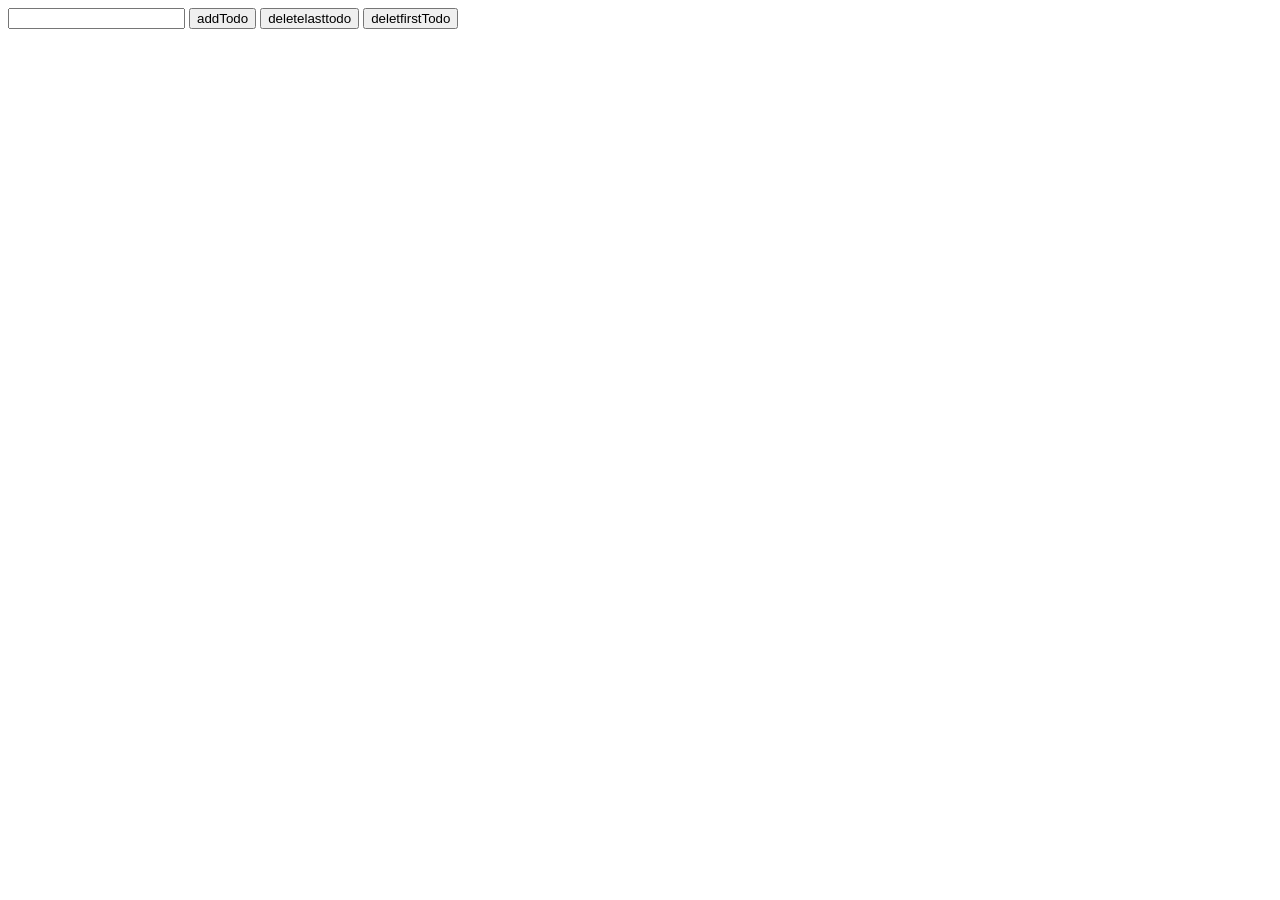
<file: NewKiratPrac/DOM part2/index.html>
<!DOCTYPE html>
<html lang="en">

<head>
    <meta charset="UTF-8">
    <meta name="viewport" content="width=device-width, initial-scale=1.0">
    <title>Document</title>
</head>

<body>


    <input type="text">
    <button onclick="addTodo()">addTodo</button>
    <button onclick="deletelasttodo()">deletelasttodo</button>
    <button onclick="deletfirstTodo()">deletfirstTodo</button>
    <div id="todo"></div>


   <script>
        let todos = []
        function addTodo() {
            todos.push({
                title: document.querySelector("input").value
                
            })
            render()
        }

        function deletelasttodo(){
            todos.splice(todos.length - 1 , 1)
            render()
        }
        function deletfirstTodo(){
            todos.splice(0,1)
            render()
        }
        function deleteTodo(){
            const divelem =document.querySelector("#todosd")
            document.querySelector("#todo").removeChild(divelem)
            
        }
        function render() {
            const title = document.querySelector("input")
            const parent = document.querySelector("#todo").innerHTML = ""
          
            for (let i = 0; i < todos.length; i++) {
                const todo = todos[i]
                const div = document.createElement("div")
                div.setAttribute("id", "todosd")
                const h2 = document.createElement("h2")
                const button = document.createElement("button")
                button.setAttribute("onclick", "deleteTodo()")
                button.innerHTML = "Delete"
                h2.innerHTML = todo.title
                div.appendChild(h2)
                div.appendChild(button)
                document.querySelector("#todo").appendChild(div)

            }
        }
    </script>

</body>

</html>
</file>
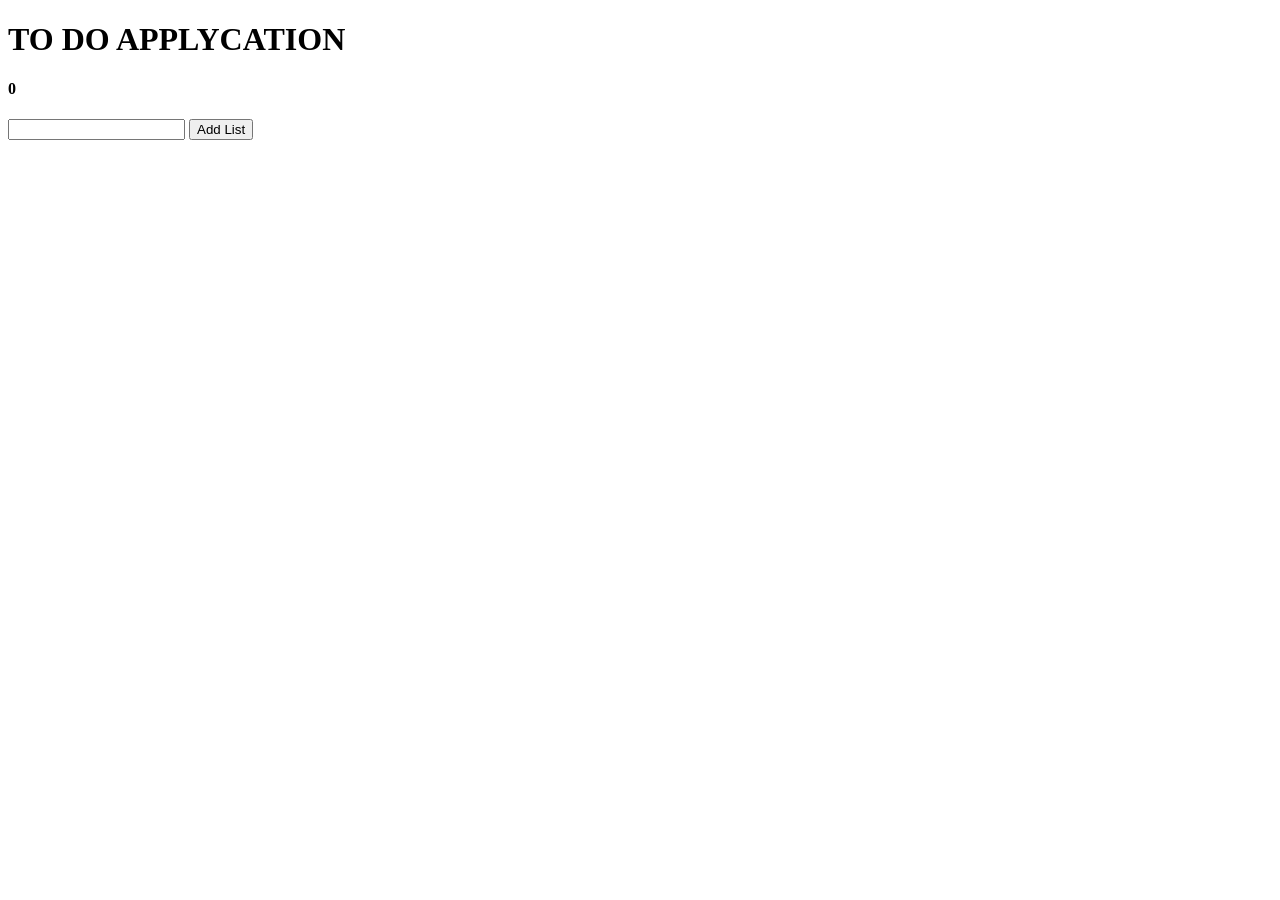
<file: NewKiratPrac/DOM/index.html>
<!DOCTYPE html>
<html lang="en">
<head>
    <meta charset="UTF-8">
    <meta name="viewport" content="width=device-width, initial-scale=1.0">
    <title>DOM</title>
</head>
<body>
    <div>
        <h1>TO DO APPLYCATION </h1>
        <h4 id="counter">0</h4>
        <input type="text" name="" id="">
        <button onclick="addtodo()">Add List</button>
    </div>
   
    <script src="./dompart1.js"></script>
</body>

</html>
</file>
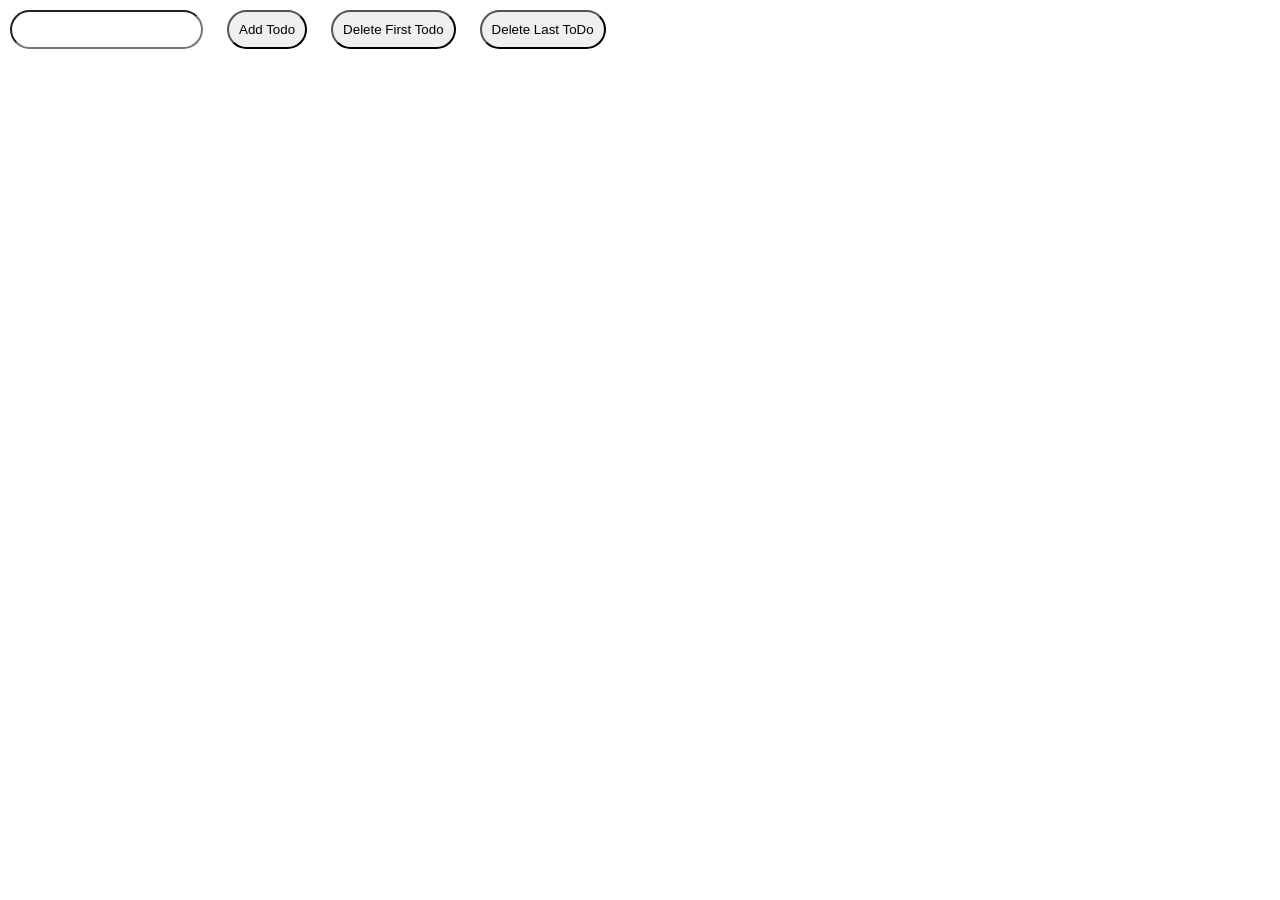
<file: NewKiratPrac/DOM part2/dompart.html>
<!DOCTYPE html>
<html lang="en">
<head>
    <meta charset="UTF-8">
    <meta name="viewport" content="width=device-width, initial-scale=1.0">
    <link rel="stylesheet" href="./sytle.css">
    <title>Document</title>
</head>
<body>
    <div>

        <input type="text" name="" id="">
        <button onclick="addtodo()">Add Todo</button>
        <button onclick="deletFirstTodo()">Delete First Todo</button>
        <button onclick="deletLastTodo()">Delete Last ToDo</button>

    </div>
    <div id="Todos"></div>
    <script src="./dompart.js"></script>
</body>
</html>
</file>
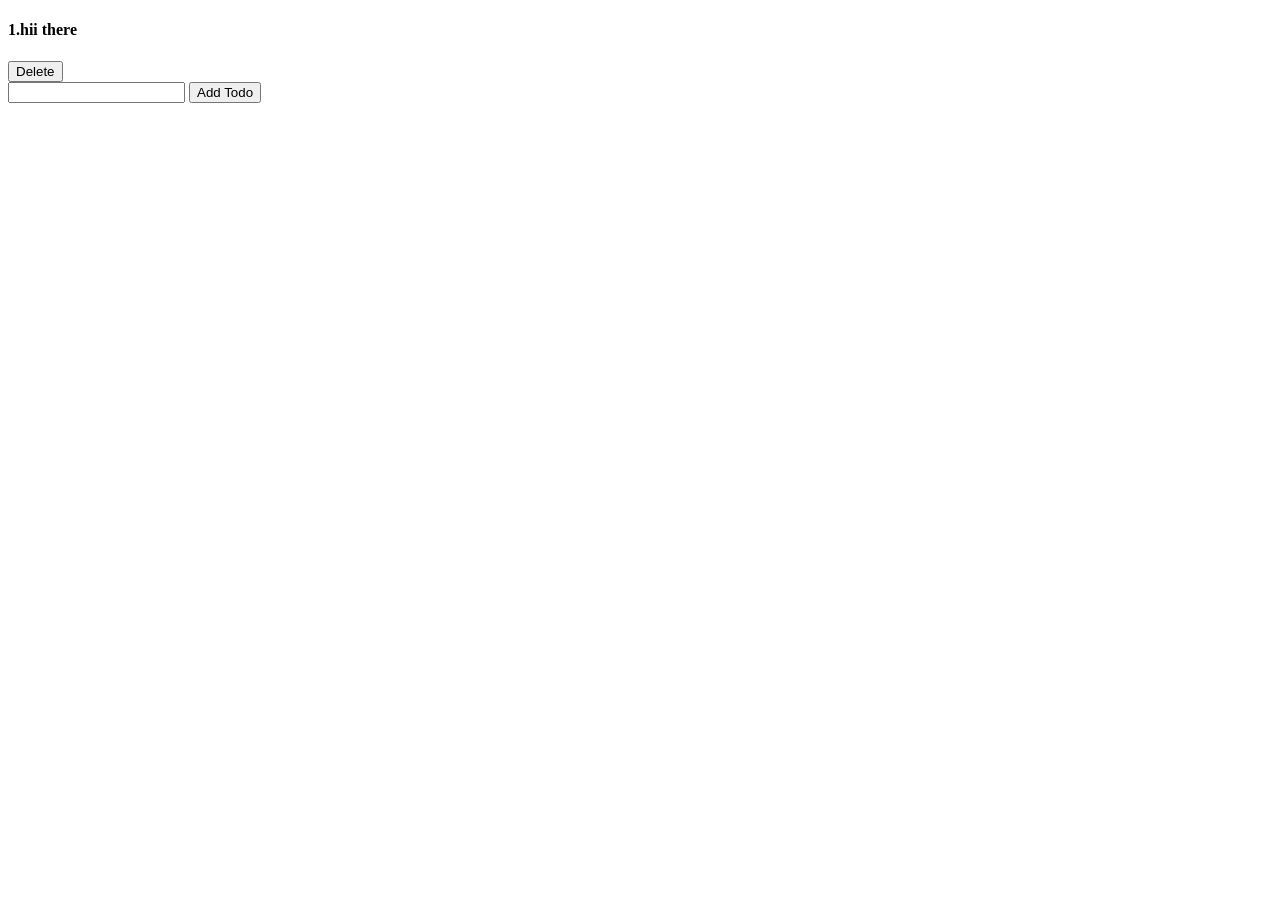
<file: NewKiratPrac/DOM/domcreate.html>
<!DOCTYPE html>
<html lang="en">
<head>
    <meta charset="UTF-8">
    <meta name="viewport" content="width=device-width, initial-scale=1.0">
    
    
    <title>Document</title>
</head>
<body>
    <div id="parentTodo">
        
        <div id="todo-1">
            <h4>1.hii there</h4>
            <button onclick="deletTodo(1)">Delete</button>
        </div>
    </div>
    <div>
            <input type="text">
            <button onclick="addTodo()">Add Todo</button>
        </div>
    <script src="./domcreate.js"></script>
</body>
</html>
</file>
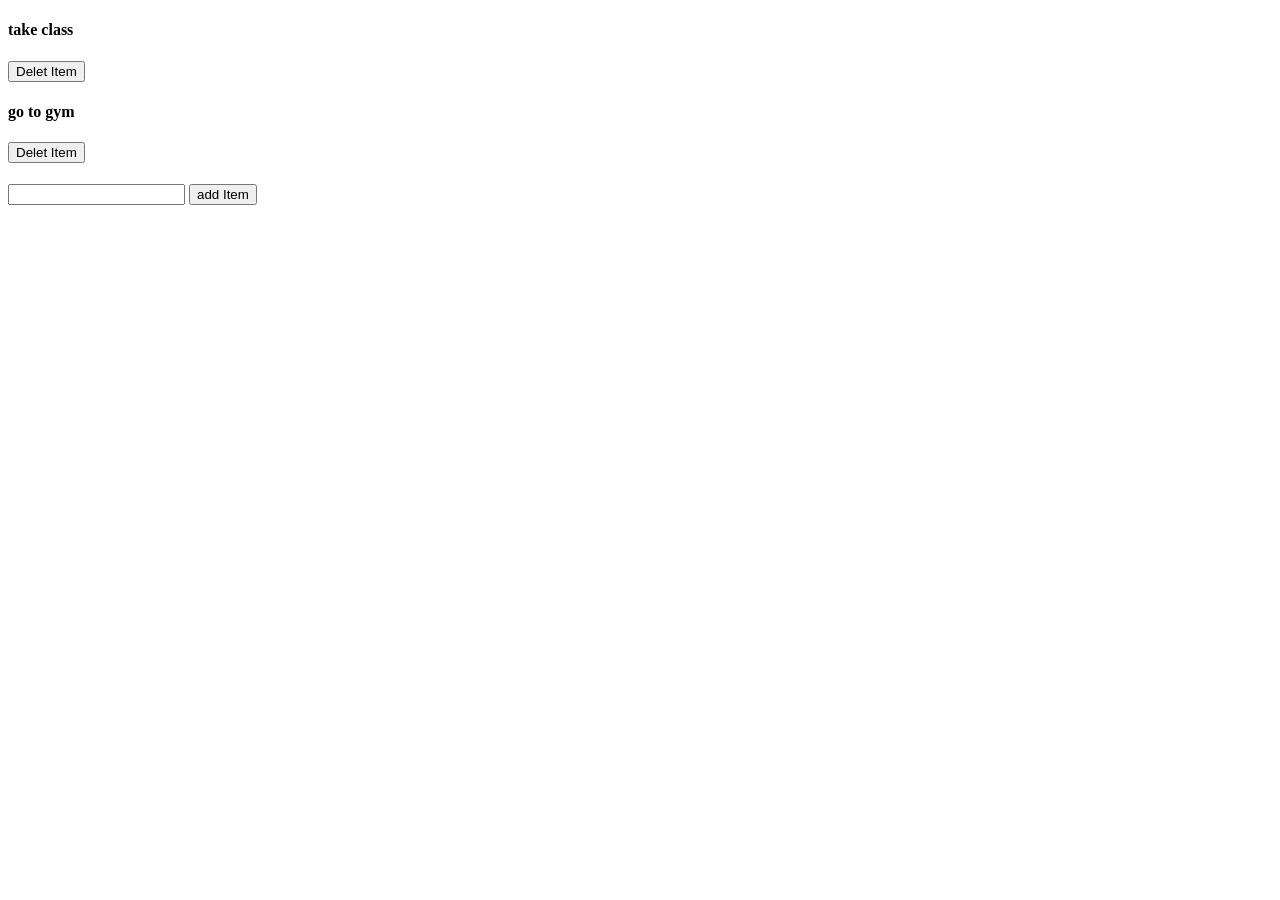
<file: NewKiratPrac/DOM/removeelement.html>
<!DOCTYPE html>
<html lang="en">
<head>
    <meta charset="UTF-8">
    <meta name="viewport" content="width=device-width, initial-scale=1.0">
    <title>Document</title>
</head>
<body>
    <div id="parentNode">
        <div id="todo-1">
            <h4>take class </h4>
            <button onclick="removeElment(1)">Delet Item</button>
        </div>
        <div id="todo-2">
            <h4>go to gym</h4>
            <button onclick="removeElment(2)">Delet Item</button>
        </div>
        <div id="todo-add">
            <h4></h4>
            <input type="text" name="" id="">
            <button onclick="addElement()">add Item</button>
        </div>
    </div>
    <script>
        function removeElment(index){
            const element = document.querySelector("#todo-"+index)
            element.parentNode.removeChild(element)
        }

        function addElement(){
            const inputElement = document.querySelector("input")
            const createNodeEl = document.createElement("div")
            const removeChild = document.createElement("button")
            const h4el = document.createElement("h4")
            h4el.innerHTML = inputElement.value
            createNodeEl.appendChild(h4el)
            createNodeEl.appendChild(removeChild)
            document.querySelector("#parentNode").appendChild(createNodeEl)

        }
    </script>
</body>
</html>
</file>
<file: NewKiratPrac/DOM part2/sytle.css>
*{
    padding: 0;
    margin: 0;
}
input{
    margin: 10px;
    padding: 10px;
    border-radius: 25px;
}

button{
     margin: 10px;
    padding: 10px;
    border-radius: 25px;
}
</file>
